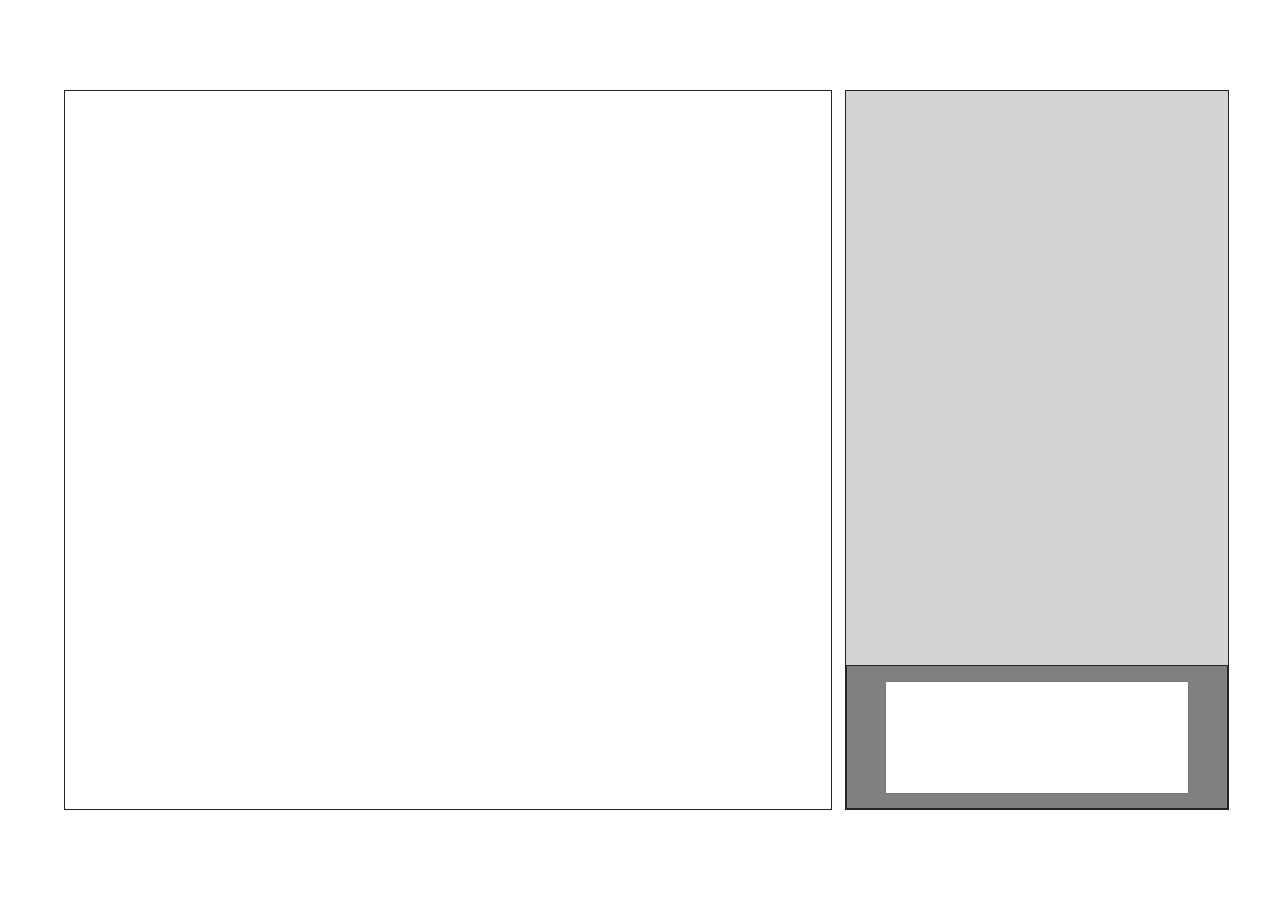
<file: src/main/resources/public/index.html>
<!doctype html>
<html>
<head>
  <meta charset="utf-8">
  <title>MMORPG Javalin & HTML/Javascript/Typescript</title>
  <link rel=stylesheet type="text/css" href="style.css">
</head>
<body>
    <link rel=stylesheet type="text/css" href="style.css">

    <link rel=stylesheet type="text/css" href="js/lib/bootstrap-4.3.1-dist/css/bootstrap.css">   
    <script type="text/javascript" src="js/lib/jquery-3.4.1.js"></script> <!-- Erst Bootstrap.js, JQuery und dann popper.js -->
    <script type="text/javascript" src="js/lib/bootstrap-4.3.1-dist/js/bootstrap.bundle.js"></script> <!-- im bundler ist popper mit drin -->
    
  
    
	 <div class="container content">
	 </div>
   
   <script>
	 $( document ).ready(function() {
			$(".container.content").load("testContent.html");	
		});
   </script>
   
    
	 


</body>
</html>
</file>
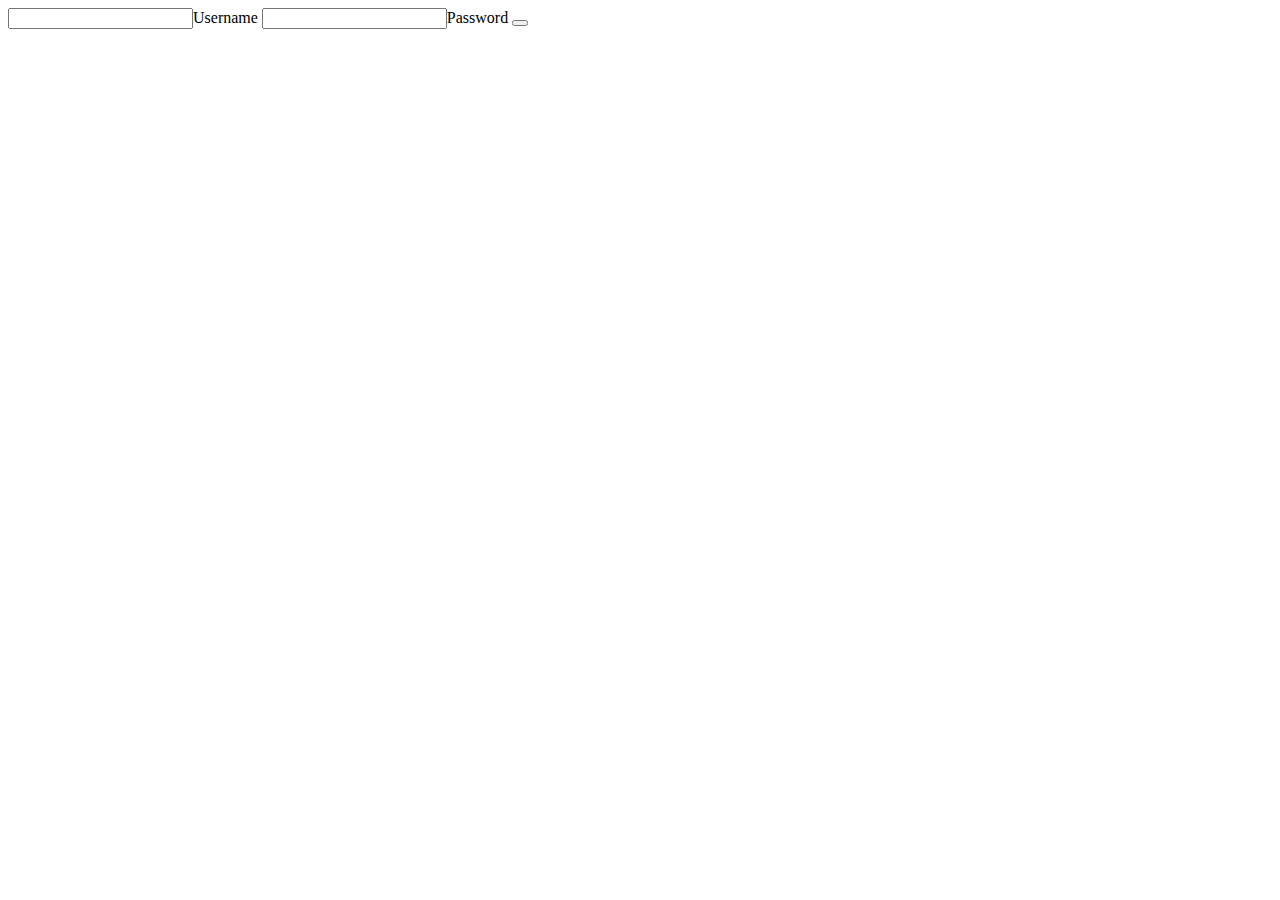
<file: src/main/resources/public/login.html>
<body>
    <div class="loginContainer">
        <input type="text" class="usernameInput" id="usernameInput">Username</input>
        <input type="password" class="passwordInput" id="passwordInput">Password</input>
        <button class="loginBtn"></button>
    </div>


</body>
</file>
<file: src/main/resources/public/style.css>
.canvas { 
   width: 60%;
   height: 80%;
   left:5%;
   top:10%;
   border : 1px solid;
    position: absolute;
    background-color : white;
    
}
.chatMsg{
    text-align:left;
    color:#fff;
    word-break: break-all;

}

.hotbar{
    top:90%;
    left:5%;
    width: 60%;
    height:10%;
    position: absolute;
}
.hotbarButton{
    border: 1px solid;
    height:100%;
    width:8%;
    margin: 2px;
    float: left;
    background-color: rgb(151, 186, 206);
}
.layerSelect{
    left: 0%;
    width: 4.8%;
    height: 30%;
    top: 50%;

    position: absolute;
}

.layerSelectButton{
    border: 1px solid;
    height:33%;
    width:100%;
    margin: 2px;
    float: left;
    background-color: rgb(151, 186, 206);
}
.chatbox{

    width: 30%;
   height: 80%;
   left:66%;
   top:10%;
   border : 1px solid;
   position: absolute;
   background-color : lightgray;
   
}
.msgInput{
    width: 100%;
    height:20%;
    top:80%;
    border : 1px solid;
    position: absolute;
    background-color : gray;

}
.msgContainer{
    overflow-y: scroll;
    height:80%;
    overflow-x: hidden;
}
.msgIn{
   width:80%;
   height:80%;
   top:10%;
   left:10%;
   position:absolute;
}
.hotbarButtonImage{
    width:80%;
    height:80%;
    top:10%;
    left:5%;
    position: relative;
}
</file>
